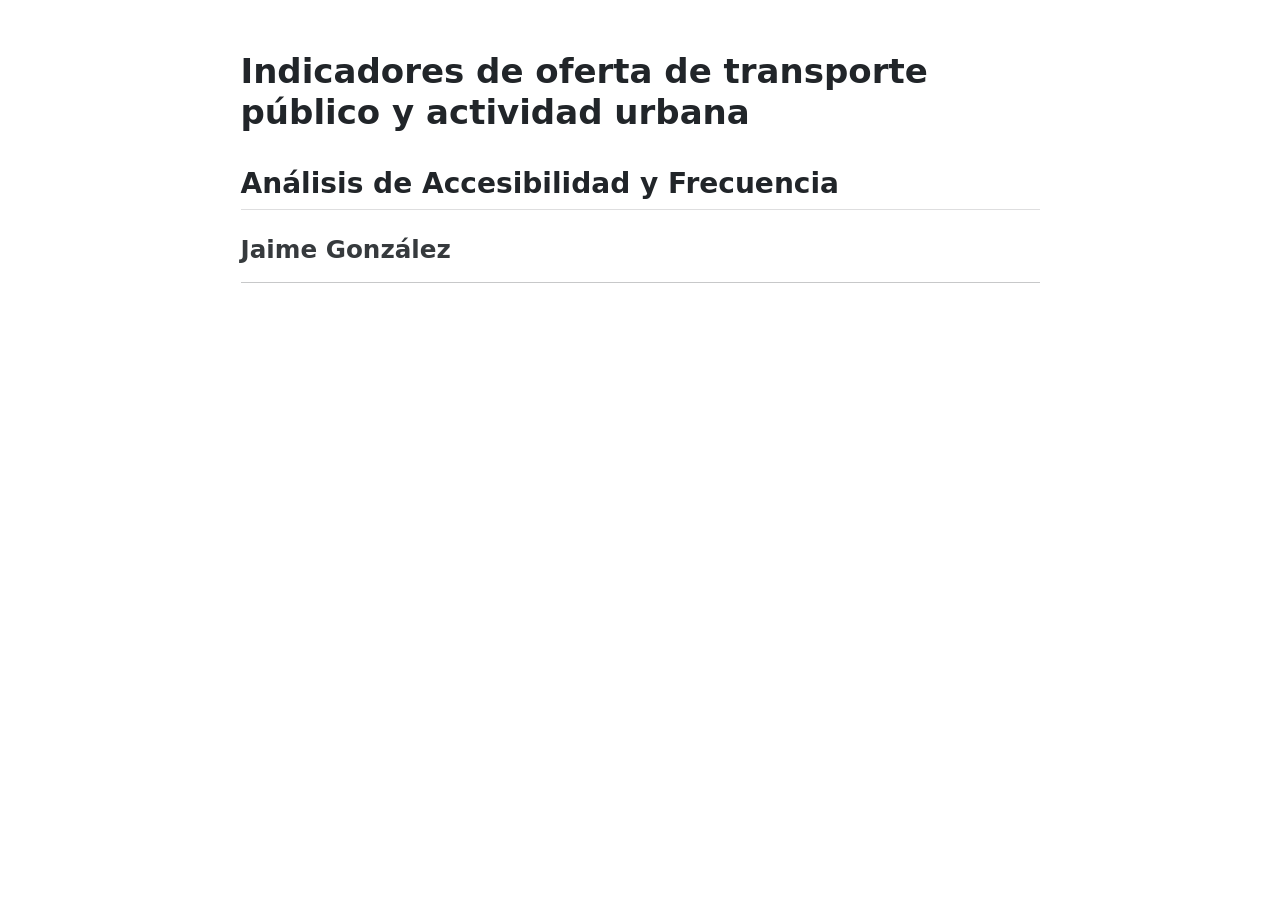
<file: Secciones/portada.html>
<!DOCTYPE html>
<html xmlns="http://www.w3.org/1999/xhtml" lang="en" xml:lang="en"><head>

<meta charset="utf-8">
<meta name="generator" content="quarto-1.9.37">

<meta name="viewport" content="width=device-width, initial-scale=1.0, user-scalable=yes">


<title>portada</title>
<style>
/* Default styles provided by pandoc.
** See https://pandoc.org/MANUAL.html#variables-for-html for config info.
*/
code{white-space: pre-wrap;}
span.smallcaps{font-variant: small-caps;}
div.columns{display: flex; gap: min(4vw, 1.5em);}
div.column{flex: auto; overflow-x: auto;}
div.hanging-indent{margin-left: 1.5em; text-indent: -1.5em;}
ul.task-list{list-style: none;}
ul.task-list li input[type="checkbox"] {
  width: 0.8em;
  margin: 0 0.8em 0.2em -1em; /* quarto-specific, see https://github.com/quarto-dev/quarto-cli/issues/4556 */ 
  vertical-align: middle;
}
</style>


<script src="portada_files/libs/clipboard/clipboard.min.js"></script>
<script src="portada_files/libs/quarto-html/quarto.js" type="module"></script>
<script src="portada_files/libs/quarto-html/tabsets/tabsets.js" type="module"></script>
<script src="portada_files/libs/quarto-html/popper.min.js"></script>
<script src="portada_files/libs/quarto-html/tippy.umd.min.js"></script>
<script src="portada_files/libs/quarto-html/anchor.min.js"></script>
<link href="portada_files/libs/quarto-html/tippy.css" rel="stylesheet">
<link href="portada_files/libs/quarto-html/quarto-syntax-highlighting-7f8f88aac4f3542376d5c11b86a4c14d.css" rel="stylesheet" id="quarto-text-highlighting-styles">
<script src="portada_files/libs/bootstrap/bootstrap.min.js"></script>
<link href="portada_files/libs/bootstrap/bootstrap-icons.css" rel="stylesheet">
<link href="portada_files/libs/bootstrap/bootstrap-efbb37e9afcc02144ebbc7afd12a776f.min.css" rel="stylesheet" append-hash="true" id="quarto-bootstrap" data-mode="light">


</head>

<body class="fullcontent quarto-light">

<div id="quarto-content" class="page-columns page-rows-contents page-layout-article">

<main class="content" id="quarto-document-content">




<section id="indicadores-de-oferta-de-transporte-público-y-actividad-urbana" class="level1">
<h1>Indicadores de oferta de transporte público y actividad urbana</h1>
<section id="análisis-de-accesibilidad-y-frecuencia" class="level2">
<h2 class="anchored" data-anchor-id="análisis-de-accesibilidad-y-frecuencia">Análisis de Accesibilidad y Frecuencia</h2>
<section id="jaime-gonzález" class="level3">
<h3 class="anchored" data-anchor-id="jaime-gonzález">Jaime González</h3>
<hr>
</section>
</section>
</section>

</main>
<!-- /main column -->
<script id="quarto-html-after-body" type="application/javascript">
  window.document.addEventListener("DOMContentLoaded", function (event) {
    const icon = "";
    const anchorJS = new window.AnchorJS();
    anchorJS.options = {
      placement: 'right',
      icon: icon
    };
    anchorJS.add('.anchored');
    const isCodeAnnotation = (el) => {
      for (const clz of el.classList) {
        if (clz.startsWith('code-annotation-')) {                     
          return true;
        }
      }
      return false;
    }
    const onCopySuccess = function(e) {
      // button target
      const button = e.trigger;
      // don't keep focus
      button.blur();
      // flash "checked"
      button.classList.add('code-copy-button-checked');
      var currentTitle = button.getAttribute("title");
      button.setAttribute("title", "Copied!");
      let tooltip;
      if (window.bootstrap) {
        button.setAttribute("data-bs-toggle", "tooltip");
        button.setAttribute("data-bs-placement", "left");
        button.setAttribute("data-bs-title", "Copied!");
        tooltip = new bootstrap.Tooltip(button, 
          { trigger: "manual", 
            customClass: "code-copy-button-tooltip",
            offset: [0, -8]});
        tooltip.show();    
      }
      setTimeout(function() {
        if (tooltip) {
          tooltip.hide();
          button.removeAttribute("data-bs-title");
          button.removeAttribute("data-bs-toggle");
          button.removeAttribute("data-bs-placement");
        }
        button.setAttribute("title", currentTitle);
        button.classList.remove('code-copy-button-checked');
      }, 1000);
      // clear code selection
      e.clearSelection();
    }
    const getTextToCopy = function(trigger) {
      const outerScaffold = trigger.parentElement.cloneNode(true);
      const codeEl = outerScaffold.querySelector('code');
      for (const childEl of codeEl.children) {
        if (isCodeAnnotation(childEl)) {
          childEl.remove();
        }
      }
      return codeEl.innerText;
    }
    const clipboard = new window.ClipboardJS('.code-copy-button:not([data-in-quarto-modal])', {
      text: getTextToCopy
    });
    clipboard.on('success', onCopySuccess);
    if (window.document.getElementById('quarto-embedded-source-code-modal')) {
      const clipboardModal = new window.ClipboardJS('.code-copy-button[data-in-quarto-modal]', {
        text: getTextToCopy,
        container: window.document.getElementById('quarto-embedded-source-code-modal')
      });
      clipboardModal.on('success', onCopySuccess);
    }
      var localhostRegex = new RegExp(/^(?:http|https):\/\/localhost\:?[0-9]*\//);
      var mailtoRegex = new RegExp(/^mailto:/);
        var filterRegex = new RegExp('/' + window.location.host + '/');
      var isInternal = (href) => {
          return filterRegex.test(href) || localhostRegex.test(href) || mailtoRegex.test(href);
      }
      // Inspect non-navigation links and adorn them if external
     var links = window.document.querySelectorAll('a[href]:not(.nav-link):not(.navbar-brand):not(.toc-action):not(.sidebar-link):not(.sidebar-item-toggle):not(.pagination-link):not(.no-external):not([aria-hidden]):not(.dropdown-item):not(.quarto-navigation-tool):not(.about-link)');
      for (var i=0; i<links.length; i++) {
        const link = links[i];
        if (!isInternal(link.href)) {
          // undo the damage that might have been done by quarto-nav.js in the case of
          // links that we want to consider external
          if (link.dataset.originalHref !== undefined) {
            link.href = link.dataset.originalHref;
          }
        }
      }
    function tippyHover(el, contentFn, onTriggerFn, onUntriggerFn) {
      const config = {
        allowHTML: true,
        maxWidth: 500,
        delay: 100,
        arrow: false,
        appendTo: function(el) {
            return el.parentElement;
        },
        interactive: true,
        interactiveBorder: 10,
        theme: 'quarto',
        placement: 'bottom-start',
      };
      if (contentFn) {
        config.content = contentFn;
      }
      if (onTriggerFn) {
        config.onTrigger = onTriggerFn;
      }
      if (onUntriggerFn) {
        config.onUntrigger = onUntriggerFn;
      }
      window.tippy(el, config); 
    }
    const noterefs = window.document.querySelectorAll('a[role="doc-noteref"]');
    for (var i=0; i<noterefs.length; i++) {
      const ref = noterefs[i];
      tippyHover(ref, function() {
        // use id or data attribute instead here
        let href = ref.getAttribute('data-footnote-href') || ref.getAttribute('href');
        try { href = new URL(href).hash; } catch {}
        const id = href.replace(/^#\/?/, "");
        const note = window.document.getElementById(id);
        if (note) {
          return note.innerHTML;
        } else {
          return "";
        }
      });
    }
    const xrefs = window.document.querySelectorAll('a.quarto-xref');
    const processXRef = (id, note) => {
      // Strip column container classes
      const stripColumnClz = (el) => {
        el.classList.remove("page-full", "page-columns");
        if (el.children) {
          for (const child of el.children) {
            stripColumnClz(child);
          }
        }
      }
      stripColumnClz(note)
      if (id === null || id.startsWith('sec-')) {
        // Special case sections, only their first couple elements
        const container = document.createElement("div");
        if (note.children && note.children.length > 2) {
          container.appendChild(note.children[0].cloneNode(true));
          for (let i = 1; i < note.children.length; i++) {
            const child = note.children[i];
            if (child.tagName === "P" && child.innerText === "") {
              continue;
            } else {
              container.appendChild(child.cloneNode(true));
              break;
            }
          }
          if (window.Quarto?.typesetMath) {
            window.Quarto.typesetMath(container);
          }
          return container.innerHTML
        } else {
          if (window.Quarto?.typesetMath) {
            window.Quarto.typesetMath(note);
          }
          return note.innerHTML;
        }
      } else {
        // Remove any anchor links if they are present
        const anchorLink = note.querySelector('a.anchorjs-link');
        if (anchorLink) {
          anchorLink.remove();
        }
        if (window.Quarto?.typesetMath) {
          window.Quarto.typesetMath(note);
        }
        if (note.classList.contains("callout")) {
          return note.outerHTML;
        } else {
          return note.innerHTML;
        }
      }
    }
    for (var i=0; i<xrefs.length; i++) {
      const xref = xrefs[i];
      tippyHover(xref, undefined, function(instance) {
        instance.disable();
        let url = xref.getAttribute('href');
        let hash = undefined; 
        if (url.startsWith('#')) {
          hash = url;
        } else {
          try { hash = new URL(url).hash; } catch {}
        }
        if (hash) {
          const id = hash.replace(/^#\/?/, "");
          const note = window.document.getElementById(id);
          if (note !== null) {
            try {
              const html = processXRef(id, note.cloneNode(true));
              instance.setContent(html);
            } finally {
              instance.enable();
              instance.show();
            }
          } else {
            // See if we can fetch this
            fetch(url.split('#')[0])
            .then(res => res.text())
            .then(html => {
              const parser = new DOMParser();
              const htmlDoc = parser.parseFromString(html, "text/html");
              const note = htmlDoc.getElementById(id);
              if (note !== null) {
                const html = processXRef(id, note);
                instance.setContent(html);
              } 
            }).finally(() => {
              instance.enable();
              instance.show();
            });
          }
        } else {
          // See if we can fetch a full url (with no hash to target)
          // This is a special case and we should probably do some content thinning / targeting
          fetch(url)
          .then(res => res.text())
          .then(html => {
            const parser = new DOMParser();
            const htmlDoc = parser.parseFromString(html, "text/html");
            const note = htmlDoc.querySelector('main.content');
            if (note !== null) {
              // This should only happen for chapter cross references
              // (since there is no id in the URL)
              // remove the first header
              if (note.children.length > 0 && note.children[0].tagName === "HEADER") {
                note.children[0].remove();
              }
              const html = processXRef(null, note);
              instance.setContent(html);
            } 
          }).finally(() => {
            instance.enable();
            instance.show();
          });
        }
      }, function(instance) {
      });
    }
        let selectedAnnoteEl;
        const selectorForAnnotation = ( cell, annotation) => {
          let cellAttr = 'data-code-cell="' + cell + '"';
          let lineAttr = 'data-code-annotation="' +  annotation + '"';
          const selector = 'span[' + cellAttr + '][' + lineAttr + ']';
          return selector;
        }
        const selectCodeLines = (annoteEl) => {
          const doc = window.document;
          const targetCell = annoteEl.getAttribute("data-target-cell");
          const targetAnnotation = annoteEl.getAttribute("data-target-annotation");
          const annoteSpan = window.document.querySelector(selectorForAnnotation(targetCell, targetAnnotation));
          const lines = annoteSpan.getAttribute("data-code-lines").split(",");
          const lineIds = lines.map((line) => {
            return targetCell + "-" + line;
          })
          let top = null;
          let height = null;
          let parent = null;
          if (lineIds.length > 0) {
              //compute the position of the single el (top and bottom and make a div)
              const el = window.document.getElementById(lineIds[0]);
              top = el.offsetTop;
              height = el.offsetHeight;
              parent = el.parentElement.parentElement;
            if (lineIds.length > 1) {
              const lastEl = window.document.getElementById(lineIds[lineIds.length - 1]);
              const bottom = lastEl.offsetTop + lastEl.offsetHeight;
              height = bottom - top;
            }
            if (top !== null && height !== null && parent !== null) {
              // cook up a div (if necessary) and position it 
              let div = window.document.getElementById("code-annotation-line-highlight");
              if (div === null) {
                div = window.document.createElement("div");
                div.setAttribute("id", "code-annotation-line-highlight");
                div.style.position = 'absolute';
                parent.appendChild(div);
              }
              div.style.top = top - 2 + "px";
              div.style.height = height + 4 + "px";
              div.style.left = 0;
              let gutterDiv = window.document.getElementById("code-annotation-line-highlight-gutter");
              if (gutterDiv === null) {
                gutterDiv = window.document.createElement("div");
                gutterDiv.setAttribute("id", "code-annotation-line-highlight-gutter");
                gutterDiv.style.position = 'absolute';
                const codeCell = window.document.getElementById(targetCell);
                const gutter = codeCell.querySelector('.code-annotation-gutter');
                gutter.appendChild(gutterDiv);
              }
              gutterDiv.style.top = top - 2 + "px";
              gutterDiv.style.height = height + 4 + "px";
            }
            selectedAnnoteEl = annoteEl;
          }
        };
        const unselectCodeLines = () => {
          const elementsIds = ["code-annotation-line-highlight", "code-annotation-line-highlight-gutter"];
          elementsIds.forEach((elId) => {
            const div = window.document.getElementById(elId);
            if (div) {
              div.remove();
            }
          });
          selectedAnnoteEl = undefined;
        };
          // Handle positioning of the toggle
      window.addEventListener(
        "resize",
        throttle(() => {
          elRect = undefined;
          if (selectedAnnoteEl) {
            selectCodeLines(selectedAnnoteEl);
          }
        }, 10)
      );
      function throttle(fn, ms) {
      let throttle = false;
      let timer;
        return (...args) => {
          if(!throttle) { // first call gets through
              fn.apply(this, args);
              throttle = true;
          } else { // all the others get throttled
              if(timer) clearTimeout(timer); // cancel #2
              timer = setTimeout(() => {
                fn.apply(this, args);
                timer = throttle = false;
              }, ms);
          }
        };
      }
        // Attach click handler to the DT
        const annoteDls = window.document.querySelectorAll('dt[data-target-cell]');
        for (const annoteDlNode of annoteDls) {
          annoteDlNode.addEventListener('click', (event) => {
            const clickedEl = event.target;
            if (clickedEl !== selectedAnnoteEl) {
              unselectCodeLines();
              const activeEl = window.document.querySelector('dt[data-target-cell].code-annotation-active');
              if (activeEl) {
                activeEl.classList.remove('code-annotation-active');
              }
              selectCodeLines(clickedEl);
              clickedEl.classList.add('code-annotation-active');
            } else {
              // Unselect the line
              unselectCodeLines();
              clickedEl.classList.remove('code-annotation-active');
            }
          });
        }
    const findCites = (el) => {
      const parentEl = el.parentElement;
      if (parentEl) {
        const cites = parentEl.dataset.cites;
        if (cites) {
          return {
            el,
            cites: cites.split(' ')
          };
        } else {
          return findCites(el.parentElement)
        }
      } else {
        return undefined;
      }
    };
    var bibliorefs = window.document.querySelectorAll('a[role="doc-biblioref"]');
    for (var i=0; i<bibliorefs.length; i++) {
      const ref = bibliorefs[i];
      const citeInfo = findCites(ref);
      if (citeInfo) {
        tippyHover(citeInfo.el, function() {
          var popup = window.document.createElement('div');
          citeInfo.cites.forEach(function(cite) {
            var citeDiv = window.document.createElement('div');
            citeDiv.classList.add('hanging-indent');
            citeDiv.classList.add('csl-entry');
            var biblioDiv = window.document.getElementById('ref-' + cite);
            if (biblioDiv) {
              citeDiv.innerHTML = biblioDiv.innerHTML;
            }
            popup.appendChild(citeDiv);
          });
          return popup.innerHTML;
        });
      }
    }
  });
  </script>
</div> <!-- /content -->




</body></html>
</file>
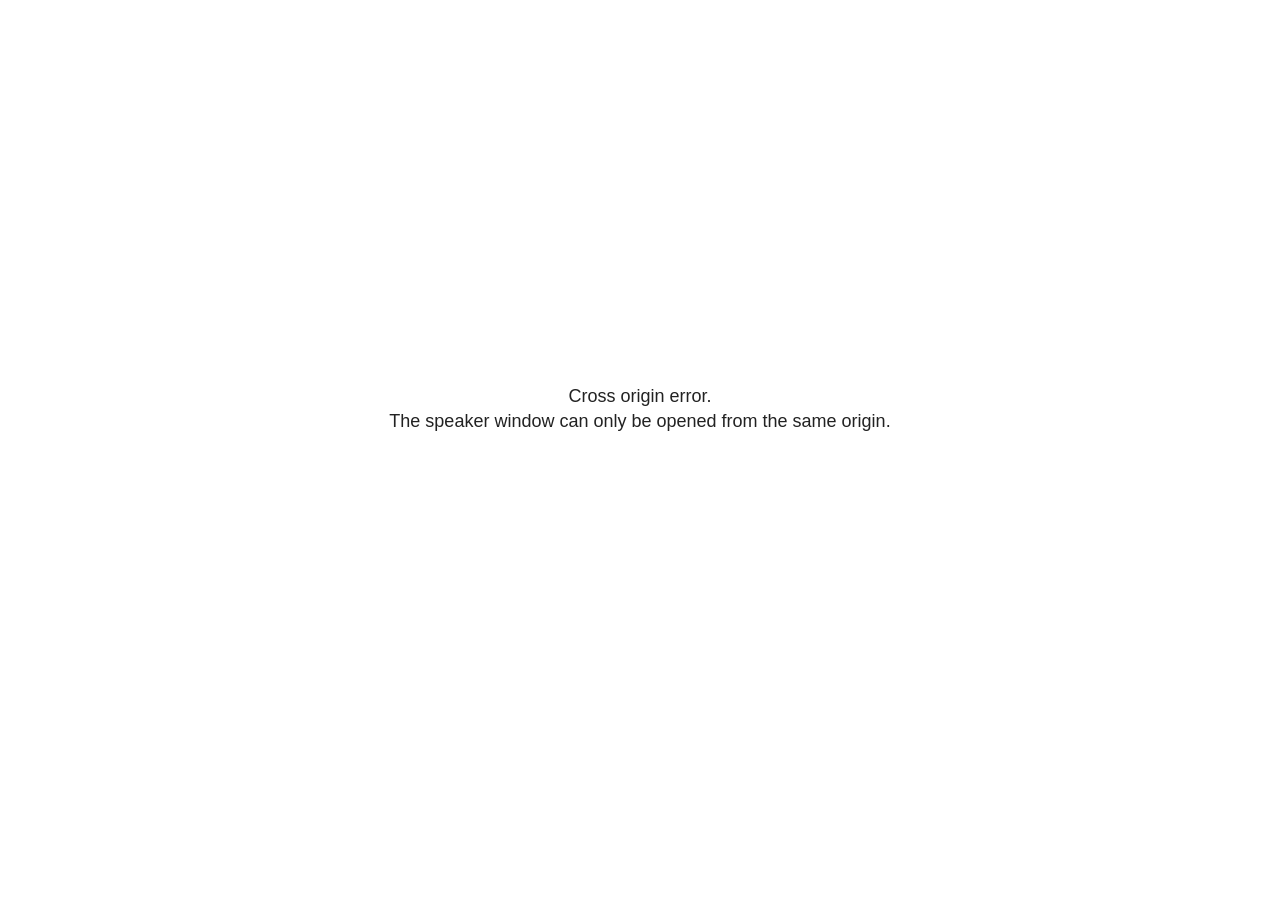
<file: index_files/libs/revealjs/plugin/notes/speaker-view.html>
<!--
	NOTE: You need to build the notes plugin after making changes to this file.
-->
<html lang="en">
	<head>
		<meta charset="utf-8">

		<title>reveal.js - Speaker View</title>

		<style>
			body {
				font-family: Helvetica;
				font-size: 18px;
			}

			#current-slide,
			#upcoming-slide,
			#speaker-controls {
				padding: 6px;
				box-sizing: border-box;
				-moz-box-sizing: border-box;
			}

			#current-slide iframe,
			#upcoming-slide iframe {
				width: 100%;
				height: 100%;
				border: 1px solid #ddd;
			}

			#current-slide .label,
			#upcoming-slide .label {
				position: absolute;
				top: 10px;
				left: 10px;
				z-index: 2;
			}

			#connection-status {
				position: absolute;
				top: 0;
				left: 0;
				width: 100%;
				height: 100%;
				z-index: 20;
				padding: 30% 20% 20% 20%;
				font-size: 18px;
				color: #222;
				background: #fff;
				text-align: center;
				box-sizing: border-box;
				line-height: 1.4;
			}

			.overlay-element {
				height: 34px;
				line-height: 34px;
				padding: 0 10px;
				text-shadow: none;
				background: rgba( 220, 220, 220, 0.8 );
				color: #222;
				font-size: 14px;
			}

			.overlay-element.interactive:hover {
				background: rgba( 220, 220, 220, 1 );
			}

			#current-slide {
				position: absolute;
				width: 60%;
				height: 100%;
				top: 0;
				left: 0;
				padding-right: 0;
			}

			#upcoming-slide {
				position: absolute;
				width: 40%;
				height: 40%;
				right: 0;
				top: 0;
			}

			/* Speaker controls */
			#speaker-controls {
				position: absolute;
				top: 40%;
				right: 0;
				width: 40%;
				height: 60%;
				overflow: auto;
				font-size: 18px;
			}

				.speaker-controls-time.hidden,
				.speaker-controls-notes.hidden {
					display: none;
				}

				.speaker-controls-time .label,
				.speaker-controls-pace .label,
				.speaker-controls-notes .label {
					text-transform: uppercase;
					font-weight: normal;
					font-size: 0.66em;
					color: #666;
					margin: 0;
				}

				.speaker-controls-time, .speaker-controls-pace {
					border-bottom: 1px solid rgba( 200, 200, 200, 0.5 );
					margin-bottom: 10px;
					padding: 10px 16px;
					padding-bottom: 20px;
					cursor: pointer;
				}

				.speaker-controls-time .reset-button {
					opacity: 0;
					float: right;
					color: #666;
					text-decoration: none;
				}
				.speaker-controls-time:hover .reset-button {
					opacity: 1;
				}

				.speaker-controls-time .timer,
				.speaker-controls-time .clock {
					width: 50%;
				}

				.speaker-controls-time .timer,
				.speaker-controls-time .clock,
				.speaker-controls-time .pacing .hours-value,
				.speaker-controls-time .pacing .minutes-value,
				.speaker-controls-time .pacing .seconds-value {
					font-size: 1.9em;
				}

				.speaker-controls-time .timer {
					float: left;
				}

				.speaker-controls-time .clock {
					float: right;
					text-align: right;
				}

				.speaker-controls-time span.mute {
					opacity: 0.3;
				}

				.speaker-controls-time .pacing-title {
					margin-top: 5px;
				}

				.speaker-controls-time .pacing.ahead {
					color: blue;
				}

				.speaker-controls-time .pacing.on-track {
					color: green;
				}

				.speaker-controls-time .pacing.behind {
					color: red;
				}

				.speaker-controls-notes {
					padding: 10px 16px;
				}

				.speaker-controls-notes .value {
					margin-top: 5px;
					line-height: 1.4;
					font-size: 1.2em;
				}

			/* Layout selector */
			#speaker-layout {
				position: absolute;
				top: 10px;
				right: 10px;
				color: #222;
				z-index: 10;
			}
				#speaker-layout select {
					position: absolute;
					width: 100%;
					height: 100%;
					top: 0;
					left: 0;
					border: 0;
					box-shadow: 0;
					cursor: pointer;
					opacity: 0;

					font-size: 1em;
					background-color: transparent;

					-moz-appearance: none;
					-webkit-appearance: none;
					-webkit-tap-highlight-color: rgba(0, 0, 0, 0);
				}

				#speaker-layout select:focus {
					outline: none;
					box-shadow: none;
				}

			.clear {
				clear: both;
			}

			/* Speaker layout: Wide */
			body[data-speaker-layout="wide"] #current-slide,
			body[data-speaker-layout="wide"] #upcoming-slide {
				width: 50%;
				height: 45%;
				padding: 6px;
			}

			body[data-speaker-layout="wide"] #current-slide {
				top: 0;
				left: 0;
			}

			body[data-speaker-layout="wide"] #upcoming-slide {
				top: 0;
				left: 50%;
			}

			body[data-speaker-layout="wide"] #speaker-controls {
				top: 45%;
				left: 0;
				width: 100%;
				height: 50%;
				font-size: 1.25em;
			}

			/* Speaker layout: Tall */
			body[data-speaker-layout="tall"] #current-slide,
			body[data-speaker-layout="tall"] #upcoming-slide {
				width: 45%;
				height: 50%;
				padding: 6px;
			}

			body[data-speaker-layout="tall"] #current-slide {
				top: 0;
				left: 0;
			}

			body[data-speaker-layout="tall"] #upcoming-slide {
				top: 50%;
				left: 0;
			}

			body[data-speaker-layout="tall"] #speaker-controls {
				padding-top: 40px;
				top: 0;
				left: 45%;
				width: 55%;
				height: 100%;
				font-size: 1.25em;
			}

			/* Speaker layout: Notes only */
			body[data-speaker-layout="notes-only"] #current-slide,
			body[data-speaker-layout="notes-only"] #upcoming-slide {
				display: none;
			}

			body[data-speaker-layout="notes-only"] #speaker-controls {
				padding-top: 40px;
				top: 0;
				left: 0;
				width: 100%;
				height: 100%;
				font-size: 1.25em;
			}

			@media screen and (max-width: 1080px) {
				body[data-speaker-layout="default"] #speaker-controls {
					font-size: 16px;
				}
			}

			@media screen and (max-width: 900px) {
				body[data-speaker-layout="default"] #speaker-controls {
					font-size: 14px;
				}
			}

			@media screen and (max-width: 800px) {
				body[data-speaker-layout="default"] #speaker-controls {
					font-size: 12px;
				}
			}

		</style>
	</head>

	<body>

		<div id="connection-status">Loading speaker view...</div>

		<div id="current-slide"></div>
		<div id="upcoming-slide"><span class="overlay-element label">Upcoming</span></div>
		<div id="speaker-controls">
			<div class="speaker-controls-time">
				<h4 class="label">Time <span class="reset-button">Click to Reset</span></h4>
				<div class="clock">
					<span class="clock-value">0:00 AM</span>
				</div>
				<div class="timer">
					<span class="hours-value">00</span><span class="minutes-value">:00</span><span class="seconds-value">:00</span>
				</div>
				<div class="clear"></div>

				<h4 class="label pacing-title" style="display: none">Pacing – Time to finish current slide</h4>
				<div class="pacing" style="display: none">
					<span class="hours-value">00</span><span class="minutes-value">:00</span><span class="seconds-value">:00</span>
				</div>
			</div>

			<div class="speaker-controls-notes hidden">
				<h4 class="label">Notes</h4>
				<div class="value"></div>
			</div>
		</div>
		<div id="speaker-layout" class="overlay-element interactive">
			<span class="speaker-layout-label"></span>
			<select class="speaker-layout-dropdown"></select>
		</div>

		<script>

			(function() {

				var notes,
					notesValue,
					currentState,
					currentSlide,
					upcomingSlide,
					layoutLabel,
					layoutDropdown,
					pendingCalls = {},
					lastRevealApiCallId = 0,
					connected = false

				var connectionStatus = document.querySelector( '#connection-status' );

				var SPEAKER_LAYOUTS = {
					'default': 'Default',
					'wide': 'Wide',
					'tall': 'Tall',
					'notes-only': 'Notes only'
				};

				setupLayout();

				let openerOrigin;

				try {
					openerOrigin = window.opener.location.origin;
				}
				catch ( error ) { console.warn( error ) }

				// In order to prevent XSS, the speaker view will only run if its
				// opener has the same origin as itself
				if( window.location.origin !== openerOrigin ) {
					connectionStatus.innerHTML = 'Cross origin error.<br>The speaker window can only be opened from the same origin.';
					return;
				}

				var connectionTimeout = setTimeout( function() {
					connectionStatus.innerHTML = 'Error connecting to main window.<br>Please try closing and reopening the speaker view.';
				}, 5000 );

				window.addEventListener( 'message', function( event ) {

					// Validate the origin of all messages to avoid parsing messages
					// that aren't meant for us. Ignore when running off file:// so
					// that the speaker view continues to work without a web server.
					if( window.location.origin !== event.origin && window.location.origin !== 'file://' ) {
						return
					}

					clearTimeout( connectionTimeout );
					connectionStatus.style.display = 'none';

					var data = JSON.parse( event.data );

					// The overview mode is only useful to the reveal.js instance
					// where navigation occurs so we don't sync it
					if( data.state ) delete data.state.overview;

					// Messages sent by the notes plugin inside of the main window
					if( data && data.namespace === 'reveal-notes' ) {
						if( data.type === 'connect' ) {
							handleConnectMessage( data );
						}
						else if( data.type === 'state' ) {
							handleStateMessage( data );
						}
						else if( data.type === 'return' ) {
							pendingCalls[data.callId](data.result);
							delete pendingCalls[data.callId];
						}
					}
					// Messages sent by the reveal.js inside of the current slide preview
					else if( data && data.namespace === 'reveal' ) {
						if( /ready/.test( data.eventName ) ) {
							// Send a message back to notify that the handshake is complete
							window.opener.postMessage( JSON.stringify({ namespace: 'reveal-notes', type: 'connected'} ), '*' );
						}
						else if( /slidechanged|fragmentshown|fragmenthidden|paused|resumed/.test( data.eventName ) && currentState !== JSON.stringify( data.state ) ) {

							dispatchStateToMainWindow( data.state );

						}
					}

				} );

				/**
				 * Updates the presentation in the main window to match the state
				 * of the presentation in the notes window.
				 */
				const dispatchStateToMainWindow = debounce(( state ) => {
					window.opener.postMessage( JSON.stringify({ method: 'setState', args: [ state ]} ), '*' );
				}, 500);

				/**
				 * Asynchronously calls the Reveal.js API of the main frame.
				 */
				function callRevealApi( methodName, methodArguments, callback ) {

					var callId = ++lastRevealApiCallId;
					pendingCalls[callId] = callback;
					window.opener.postMessage( JSON.stringify( {
						namespace: 'reveal-notes',
						type: 'call',
						callId: callId,
						methodName: methodName,
						arguments: methodArguments
					} ), '*' );

				}

				/**
				 * Called when the main window is trying to establish a
				 * connection.
				 */
				function handleConnectMessage( data ) {

					if( connected === false ) {
						connected = true;

						setupIframes( data );
						setupKeyboard();
						setupNotes();
						setupTimer();
						setupHeartbeat();
					}

				}

				/**
				 * Called when the main window sends an updated state.
				 */
				function handleStateMessage( data ) {

					// Store the most recently set state to avoid circular loops
					// applying the same state
					currentState = JSON.stringify( data.state );

					// No need for updating the notes in case of fragment changes
					if ( data.notes ) {
						notes.classList.remove( 'hidden' );
						notesValue.style.whiteSpace = data.whitespace;
						if( data.markdown ) {
							notesValue.innerHTML = marked( data.notes );
						}
						else {
							notesValue.innerHTML = data.notes;
						}
					}
					else {
						notes.classList.add( 'hidden' );
					}

					// Update the note slides
					currentSlide.contentWindow.postMessage( JSON.stringify({ method: 'setState', args: [ data.state ] }), '*' );
					upcomingSlide.contentWindow.postMessage( JSON.stringify({ method: 'setState', args: [ data.state ] }), '*' );
					upcomingSlide.contentWindow.postMessage( JSON.stringify({ method: 'next' }), '*' );

				}

				// Limit to max one state update per X ms
				handleStateMessage = debounce( handleStateMessage, 200 );

				/**
				 * Forward keyboard events to the current slide window.
				 * This enables keyboard events to work even if focus
				 * isn't set on the current slide iframe.
				 *
				 * Block F5 default handling, it reloads and disconnects
				 * the speaker notes window.
				 */
				function setupKeyboard() {

					document.addEventListener( 'keydown', function( event ) {
						if( event.keyCode === 116 || ( event.metaKey && event.keyCode === 82 ) ) {
							event.preventDefault();
							return false;
						}
						currentSlide.contentWindow.postMessage( JSON.stringify({ method: 'triggerKey', args: [ event.keyCode ] }), '*' );
					} );

				}

				/**
				 * Creates the preview iframes.
				 */
				function setupIframes( data ) {

					var params = [
						'receiver',
						'progress=false',
						'history=false',
						'transition=none',
						'autoSlide=0',
						'backgroundTransition=none'
					].join( '&' );

					var urlSeparator = /\?/.test(data.url) ? '&' : '?';
					var hash = '#/' + data.state.indexh + '/' + data.state.indexv;
					var currentURL = data.url + urlSeparator + params + '&scrollActivationWidth=false&postMessageEvents=true' + hash;
					var upcomingURL = data.url + urlSeparator + params + '&scrollActivationWidth=false&controls=false' + hash;

					currentSlide = document.createElement( 'iframe' );
					currentSlide.setAttribute( 'width', 1280 );
					currentSlide.setAttribute( 'height', 1024 );
					currentSlide.setAttribute( 'src', currentURL );
					document.querySelector( '#current-slide' ).appendChild( currentSlide );

					upcomingSlide = document.createElement( 'iframe' );
					upcomingSlide.setAttribute( 'width', 640 );
					upcomingSlide.setAttribute( 'height', 512 );
					upcomingSlide.setAttribute( 'src', upcomingURL );
					document.querySelector( '#upcoming-slide' ).appendChild( upcomingSlide );

				}

				/**
				 * Setup the notes UI.
				 */
				function setupNotes() {

					notes = document.querySelector( '.speaker-controls-notes' );
					notesValue = document.querySelector( '.speaker-controls-notes .value' );

				}

				/**
				 * We send out a heartbeat at all times to ensure we can
				 * reconnect with the main presentation window after reloads.
				 */
				function setupHeartbeat() {

					setInterval( () => {
						window.opener.postMessage( JSON.stringify({ namespace: 'reveal-notes', type: 'heartbeat'} ), '*' );
					}, 1000 );

				}

				function getTimings( callback ) {

					callRevealApi( 'getSlidesAttributes', [], function ( slideAttributes ) {
						callRevealApi( 'getConfig', [], function ( config ) {
							var totalTime = config.totalTime;
							var minTimePerSlide = config.minimumTimePerSlide || 0;
							var defaultTiming = config.defaultTiming;
							if ((defaultTiming == null) && (totalTime == null)) {
								callback(null);
								return;
							}
							// Setting totalTime overrides defaultTiming
							if (totalTime) {
								defaultTiming = 0;
							}
							var timings = [];
							for ( var i in slideAttributes ) {
								var slide = slideAttributes[ i ];
								var timing = defaultTiming;
								if( slide.hasOwnProperty( 'data-timing' )) {
									var t = slide[ 'data-timing' ];
									timing = parseInt(t);
									if( isNaN(timing) ) {
										console.warn("Could not parse timing '" + t + "' of slide " + i + "; using default of " + defaultTiming);
										timing = defaultTiming;
									}
								}
								timings.push(timing);
							}
							if ( totalTime ) {
								// After we've allocated time to individual slides, we summarize it and
								// subtract it from the total time
								var remainingTime = totalTime - timings.reduce( function(a, b) { return a + b; }, 0 );
								// The remaining time is divided by the number of slides that have 0 seconds
								// allocated at the moment, giving the average time-per-slide on the remaining slides
								var remainingSlides = (timings.filter( function(x) { return x == 0 }) ).length
								var timePerSlide = Math.round( remainingTime / remainingSlides, 0 )
								// And now we replace every zero-value timing with that average
								timings = timings.map( function(x) { return (x==0 ? timePerSlide : x) } );
							}
							var slidesUnderMinimum = timings.filter( function(x) { return (x < minTimePerSlide) } ).length
							if ( slidesUnderMinimum ) {
								message = "The pacing time for " + slidesUnderMinimum + " slide(s) is under the configured minimum of " + minTimePerSlide + " seconds. Check the data-timing attribute on individual slides, or consider increasing the totalTime or minimumTimePerSlide configuration options (or removing some slides).";
								alert(message);
							}
							callback( timings );
						} );
					} );

				}

				/**
				 * Return the number of seconds allocated for presenting
				 * all slides up to and including this one.
				 */
				function getTimeAllocated( timings, callback ) {

					callRevealApi( 'getSlidePastCount', [], function ( currentSlide ) {
						var allocated = 0;
						for (var i in timings.slice(0, currentSlide + 1)) {
							allocated += timings[i];
						}
						callback( allocated );
					} );

				}

				/**
				 * Create the timer and clock and start updating them
				 * at an interval.
				 */
				function setupTimer() {

					var start = new Date(),
					timeEl = document.querySelector( '.speaker-controls-time' ),
					clockEl = timeEl.querySelector( '.clock-value' ),
					hoursEl = timeEl.querySelector( '.hours-value' ),
					minutesEl = timeEl.querySelector( '.minutes-value' ),
					secondsEl = timeEl.querySelector( '.seconds-value' ),
					pacingTitleEl = timeEl.querySelector( '.pacing-title' ),
					pacingEl = timeEl.querySelector( '.pacing' ),
					pacingHoursEl = pacingEl.querySelector( '.hours-value' ),
					pacingMinutesEl = pacingEl.querySelector( '.minutes-value' ),
					pacingSecondsEl = pacingEl.querySelector( '.seconds-value' );

					var timings = null;
					getTimings( function ( _timings ) {

						timings = _timings;
						if (_timings !== null) {
							pacingTitleEl.style.removeProperty('display');
							pacingEl.style.removeProperty('display');
						}

						// Update once directly
						_updateTimer();

						// Then update every second
						setInterval( _updateTimer, 1000 );

					} );


					function _resetTimer() {

						if (timings == null) {
							start = new Date();
							_updateTimer();
						}
						else {
							// Reset timer to beginning of current slide
							getTimeAllocated( timings, function ( slideEndTimingSeconds ) {
								var slideEndTiming = slideEndTimingSeconds * 1000;
								callRevealApi( 'getSlidePastCount', [], function ( currentSlide ) {
									var currentSlideTiming = timings[currentSlide] * 1000;
									var previousSlidesTiming = slideEndTiming - currentSlideTiming;
									var now = new Date();
									start = new Date(now.getTime() - previousSlidesTiming);
									_updateTimer();
								} );
							} );
						}

					}

					timeEl.addEventListener( 'click', function() {
						_resetTimer();
						return false;
					} );

					function _displayTime( hrEl, minEl, secEl, time) {

						var sign = Math.sign(time) == -1 ? "-" : "";
						time = Math.abs(Math.round(time / 1000));
						var seconds = time % 60;
						var minutes = Math.floor( time / 60 ) % 60 ;
						var hours = Math.floor( time / ( 60 * 60 )) ;
						hrEl.innerHTML = sign + zeroPadInteger( hours );
						if (hours == 0) {
							hrEl.classList.add( 'mute' );
						}
						else {
							hrEl.classList.remove( 'mute' );
						}
						minEl.innerHTML = ':' + zeroPadInteger( minutes );
						if (hours == 0 && minutes == 0) {
							minEl.classList.add( 'mute' );
						}
						else {
							minEl.classList.remove( 'mute' );
						}
						secEl.innerHTML = ':' + zeroPadInteger( seconds );
					}

					function _updateTimer() {

						var diff, hours, minutes, seconds,
						now = new Date();

						diff = now.getTime() - start.getTime();

						clockEl.innerHTML = now.toLocaleTimeString( 'en-US', { hour12: true, hour: '2-digit', minute:'2-digit' } );
						_displayTime( hoursEl, minutesEl, secondsEl, diff );
						if (timings !== null) {
							_updatePacing(diff);
						}

					}

					function _updatePacing(diff) {

						getTimeAllocated( timings, function ( slideEndTimingSeconds ) {
							var slideEndTiming = slideEndTimingSeconds * 1000;

							callRevealApi( 'getSlidePastCount', [], function ( currentSlide ) {
								var currentSlideTiming = timings[currentSlide] * 1000;
								var timeLeftCurrentSlide = slideEndTiming - diff;
								if (timeLeftCurrentSlide < 0) {
									pacingEl.className = 'pacing behind';
								}
								else if (timeLeftCurrentSlide < currentSlideTiming) {
									pacingEl.className = 'pacing on-track';
								}
								else {
									pacingEl.className = 'pacing ahead';
								}
								_displayTime( pacingHoursEl, pacingMinutesEl, pacingSecondsEl, timeLeftCurrentSlide );
							} );
						} );
					}

				}

				/**
				 * Sets up the speaker view layout and layout selector.
				 */
				function setupLayout() {

					layoutDropdown = document.querySelector( '.speaker-layout-dropdown' );
					layoutLabel = document.querySelector( '.speaker-layout-label' );

					// Render the list of available layouts
					for( var id in SPEAKER_LAYOUTS ) {
						var option = document.createElement( 'option' );
						option.setAttribute( 'value', id );
						option.textContent = SPEAKER_LAYOUTS[ id ];
						layoutDropdown.appendChild( option );
					}

					// Monitor the dropdown for changes
					layoutDropdown.addEventListener( 'change', function( event ) {

						setLayout( layoutDropdown.value );

					}, false );

					// Restore any currently persisted layout
					setLayout( getLayout() );

				}

				/**
				 * Sets a new speaker view layout. The layout is persisted
				 * in local storage.
				 */
				function setLayout( value ) {

					var title = SPEAKER_LAYOUTS[ value ];

					layoutLabel.innerHTML = 'Layout' + ( title ? ( ': ' + title ) : '' );
					layoutDropdown.value = value;

					document.body.setAttribute( 'data-speaker-layout', value );

					// Persist locally
					if( supportsLocalStorage() ) {
						window.localStorage.setItem( 'reveal-speaker-layout', value );
					}

				}

				/**
				 * Returns the ID of the most recently set speaker layout
				 * or our default layout if none has been set.
				 */
				function getLayout() {

					if( supportsLocalStorage() ) {
						var layout = window.localStorage.getItem( 'reveal-speaker-layout' );
						if( layout ) {
							return layout;
						}
					}

					// Default to the first record in the layouts hash
					for( var id in SPEAKER_LAYOUTS ) {
						return id;
					}

				}

				function supportsLocalStorage() {

					try {
						localStorage.setItem('test', 'test');
						localStorage.removeItem('test');
						return true;
					}
					catch( e ) {
						return false;
					}

				}

				function zeroPadInteger( num ) {

					var str = '00' + parseInt( num );
					return str.substring( str.length - 2 );

				}

				/**
				 * Limits the frequency at which a function can be called.
				 */
				function debounce( fn, ms ) {

					var lastTime = 0,
						timeout;

					return function() {

						var args = arguments;
						var context = this;

						clearTimeout( timeout );

						var timeSinceLastCall = Date.now() - lastTime;
						if( timeSinceLastCall > ms ) {
							fn.apply( context, args );
							lastTime = Date.now();
						}
						else {
							timeout = setTimeout( function() {
								fn.apply( context, args );
								lastTime = Date.now();
							}, ms - timeSinceLastCall );
						}

					}

				}

			})();

		</script>
	</body>
</html>
</file>
<file: Secciones/portada_files/libs/quarto-html/tippy.css>
.tippy-box[data-animation=fade][data-state=hidden]{opacity:0}[data-tippy-root]{max-width:calc(100vw - 10px)}.tippy-box{position:relative;background-color:#333;color:#fff;border-radius:4px;font-size:14px;line-height:1.4;white-space:normal;outline:0;transition-property:transform,visibility,opacity}.tippy-box[data-placement^=top]>.tippy-arrow{bottom:0}.tippy-box[data-placement^=top]>.tippy-arrow:before{bottom:-7px;left:0;border-width:8px 8px 0;border-top-color:initial;transform-origin:center top}.tippy-box[data-placement^=bottom]>.tippy-arrow{top:0}.tippy-box[data-placement^=bottom]>.tippy-arrow:before{top:-7px;left:0;border-width:0 8px 8px;border-bottom-color:initial;transform-origin:center bottom}.tippy-box[data-placement^=left]>.tippy-arrow{right:0}.tippy-box[data-placement^=left]>.tippy-arrow:before{border-width:8px 0 8px 8px;border-left-color:initial;right:-7px;transform-origin:center left}.tippy-box[data-placement^=right]>.tippy-arrow{left:0}.tippy-box[data-placement^=right]>.tippy-arrow:before{left:-7px;border-width:8px 8px 8px 0;border-right-color:initial;transform-origin:center right}.tippy-box[data-inertia][data-state=visible]{transition-timing-function:cubic-bezier(.54,1.5,.38,1.11)}.tippy-arrow{width:16px;height:16px;color:#333}.tippy-arrow:before{content:"";position:absolute;border-color:transparent;border-style:solid}.tippy-content{position:relative;padding:5px 9px;z-index:1}
</file>
<file: Secciones/portada_files/libs/quarto-html/quarto-syntax-highlighting-7f8f88aac4f3542376d5c11b86a4c14d.css>
/* quarto syntax highlight colors */
:root {
  --quarto-hl-ot-color: #003B4F;
  --quarto-hl-at-color: #657422;
  --quarto-hl-ss-color: #20794D;
  --quarto-hl-an-color: #5E5E5E;
  --quarto-hl-fu-color: #4758AB;
  --quarto-hl-st-color: #20794D;
  --quarto-hl-cf-color: #003B4F;
  --quarto-hl-op-color: #5E5E5E;
  --quarto-hl-er-color: #AD0000;
  --quarto-hl-bn-color: #AD0000;
  --quarto-hl-al-color: #AD0000;
  --quarto-hl-va-color: #111111;
  --quarto-hl-bu-color: inherit;
  --quarto-hl-ex-color: inherit;
  --quarto-hl-pp-color: #AD0000;
  --quarto-hl-in-color: #5E5E5E;
  --quarto-hl-vs-color: #20794D;
  --quarto-hl-wa-color: #5E5E5E;
  --quarto-hl-do-color: #5E5E5E;
  --quarto-hl-im-color: #00769E;
  --quarto-hl-ch-color: #20794D;
  --quarto-hl-dt-color: #AD0000;
  --quarto-hl-fl-color: #AD0000;
  --quarto-hl-co-color: #5E5E5E;
  --quarto-hl-cv-color: #5E5E5E;
  --quarto-hl-cn-color: #8f5902;
  --quarto-hl-sc-color: #5E5E5E;
  --quarto-hl-dv-color: #AD0000;
  --quarto-hl-kw-color: #003B4F;
}

/* other quarto variables */
:root {
  --quarto-font-monospace: SFMono-Regular, Menlo, Monaco, Consolas, "Liberation Mono", "Courier New", monospace;
}

/* syntax highlight based on Pandoc's rules */
pre > code.sourceCode > span {
  color: #003B4F;
}

code.sourceCode > span {
  color: #003B4F;
}

div.sourceCode,
div.sourceCode pre.sourceCode {
  color: #003B4F;
}

/* Normal */
code span {
  color: #003B4F;
}

/* Alert */
code span.al {
  color: #AD0000;
  font-style: inherit;
}

/* Annotation */
code span.an {
  color: #5E5E5E;
  font-style: inherit;
}

/* Attribute */
code span.at {
  color: #657422;
  font-style: inherit;
}

/* BaseN */
code span.bn {
  color: #AD0000;
  font-style: inherit;
}

/* BuiltIn */
code span.bu {
  font-style: inherit;
}

/* ControlFlow */
code span.cf {
  color: #003B4F;
  font-weight: bold;
  font-style: inherit;
}

/* Char */
code span.ch {
  color: #20794D;
  font-style: inherit;
}

/* Constant */
code span.cn {
  color: #8f5902;
  font-style: inherit;
}

/* Comment */
code span.co {
  color: #5E5E5E;
  font-style: inherit;
}

/* CommentVar */
code span.cv {
  color: #5E5E5E;
  font-style: italic;
}

/* Documentation */
code span.do {
  color: #5E5E5E;
  font-style: italic;
}

/* DataType */
code span.dt {
  color: #AD0000;
  font-style: inherit;
}

/* DecVal */
code span.dv {
  color: #AD0000;
  font-style: inherit;
}

/* Error */
code span.er {
  color: #AD0000;
  font-style: inherit;
}

/* Extension */
code span.ex {
  font-style: inherit;
}

/* Float */
code span.fl {
  color: #AD0000;
  font-style: inherit;
}

/* Function */
code span.fu {
  color: #4758AB;
  font-style: inherit;
}

/* Import */
code span.im {
  color: #00769E;
  font-style: inherit;
}

/* Information */
code span.in {
  color: #5E5E5E;
  font-style: inherit;
}

/* Keyword */
code span.kw {
  color: #003B4F;
  font-weight: bold;
  font-style: inherit;
}

/* Operator */
code span.op {
  color: #5E5E5E;
  font-style: inherit;
}

/* Other */
code span.ot {
  color: #003B4F;
  font-style: inherit;
}

/* Preprocessor */
code span.pp {
  color: #AD0000;
  font-style: inherit;
}

/* SpecialChar */
code span.sc {
  color: #5E5E5E;
  font-style: inherit;
}

/* SpecialString */
code span.ss {
  color: #20794D;
  font-style: inherit;
}

/* String */
code span.st {
  color: #20794D;
  font-style: inherit;
}

/* Variable */
code span.va {
  color: #111111;
  font-style: inherit;
}

/* VerbatimString */
code span.vs {
  color: #20794D;
  font-style: inherit;
}

/* Warning */
code span.wa {
  color: #5E5E5E;
  font-style: italic;
}

.prevent-inlining {
  content: "</";
}

/*# sourceMappingURL=789ad8cd35626ba772517505b42a116e.css.map */
</file>
